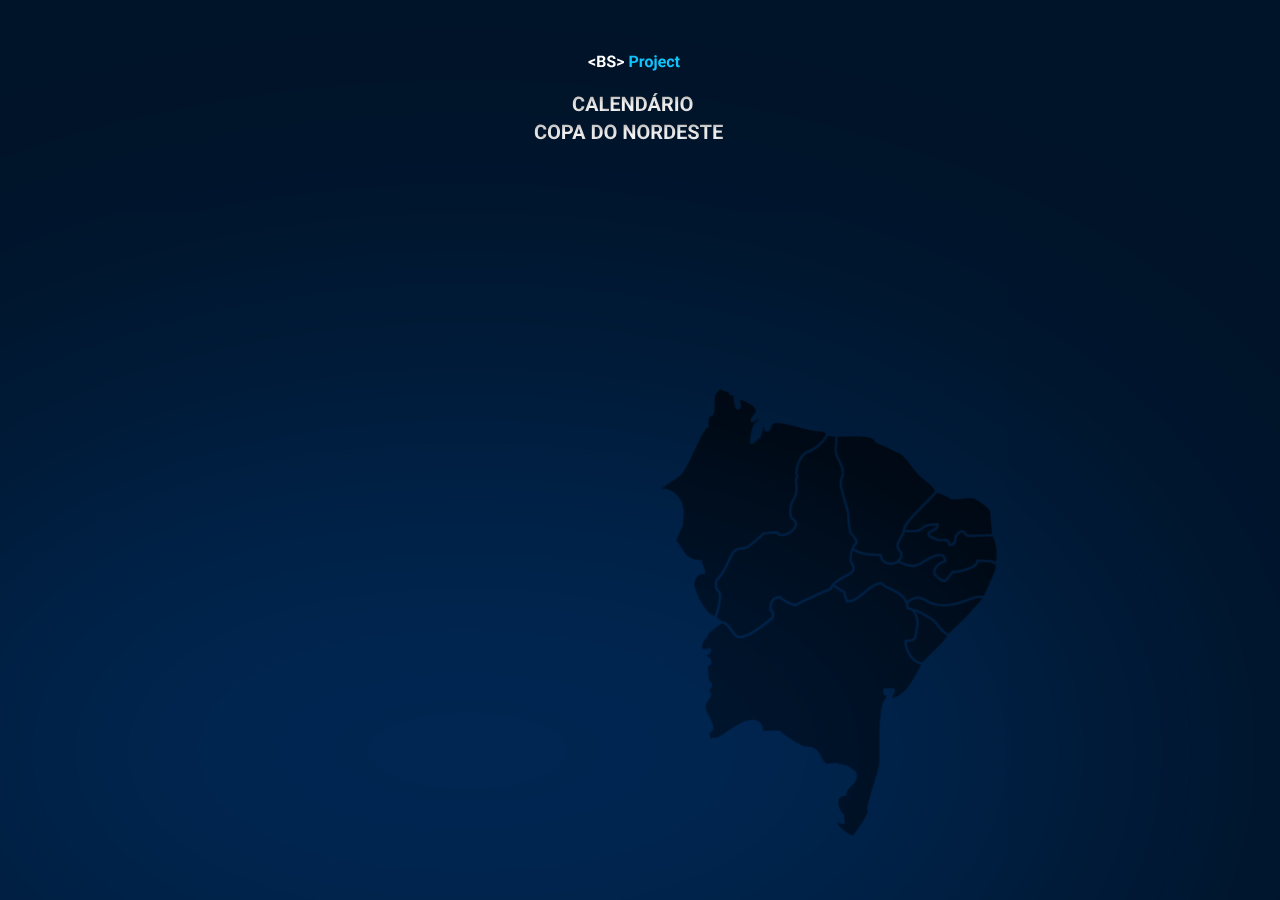
<file: index.html>
<!DOCTYPE html>
<html lang="en">
<head>
    <meta charset="UTF-8">
    <meta http-equiv="X-UA-Compatible" content="IE=edge">
    <meta name="viewport" content="width=device-width, initial-scale=1.0">
    <title>Calendario - Copa do Nordeste</title>
    <link rel="stylesheet" href="./style.css">
    <link rel="preconnect" href="https://fonts.googleapis.com"><link rel="preconnect" href="https://fonts.gstatic.com" crossorigin>
    <link href="https://fonts.googleapis.com/css2?family=Roboto:wght@700;900&family=Titillium+Web:wght@200;300&display=swap" rel="stylesheet">
</head>

<body>
    <div id="app">

        <header>
            <img src="./assets/logo.svg" alt="">
        </header>
        
        <main id="cards">
        </main>
    </div>
    <script src="./main.js"></script>
    
</body>
</html>
</file>
<file: style.css>
* {
    margin: 0;
    padding: 0;
    box-sizing: border-box;

}

ul {
    list-style: none;
}


body {
    background-color: #001429;
    background-image: url(./assets/bg.svg);
    background-position-x: 70% ;
}

body * {
    font-family: 'Roboto', sans-serif;
}

#app {
    display: flex;
    flex-direction: column;
    place-items: center;
    width: fit-content;
    margin: 52px auto;

}

header {
    margin-bottom: 63px;
}

#cards {
    display: flex;
    flex-direction: column;
    gap: 32px;
}

.card {
    background: #06142489;
    border-bottom: 2px solid #0EAFE4;
    border-radius: 6px;
    
    padding: 23px 32px;
    text-align: center;
}

.card h2 {
    display: flex;
    gap: 16px;
    align-items: center;
    justify-content: center;
    
    border: 1px solid #075869;
    padding: 8px 16px;
    border-radius: 6px;
    
    width: fit-content;
    margin-inline: auto;
    margin-bottom: 53px;
    color: white;
}

.card h2 span {
    font-size: 14px;
    text-transform: uppercase;
}

.card ul {
    display: flex;
    flex-direction: column;
    gap: 24px;
}
.card ul li {
    display: flex;
    gap: 20px;
    align-items: center;
}

.card ul li + li {
    padding-top: 24px;
    border-top: 1px solid #345578;
}

.card ul li strong {
    font-weight: 900;
    font-size: 28px;
    line-height: 125%;
    color: white;
}

.card ul li img:hover,
.card ul li strong:hover {
    transform: scale(1.1);
}

.card ul li img,
.card ul li strong {
    transition: transform 0.3s;
}

.card {
    opacity: 0;

    animation: appear 1s forwards
}


@keyframes appear {
    0% {
        transform: translateY(-50px);
        opacity: 0;

    }

    100% {
        
        opacity: 1;

    }
}


@media (min-width: 700px) {
    #cards {
        max-width: 1864px;
        flex-direction: row;
        flex-wrap: wrap;
    }
}
</file>
